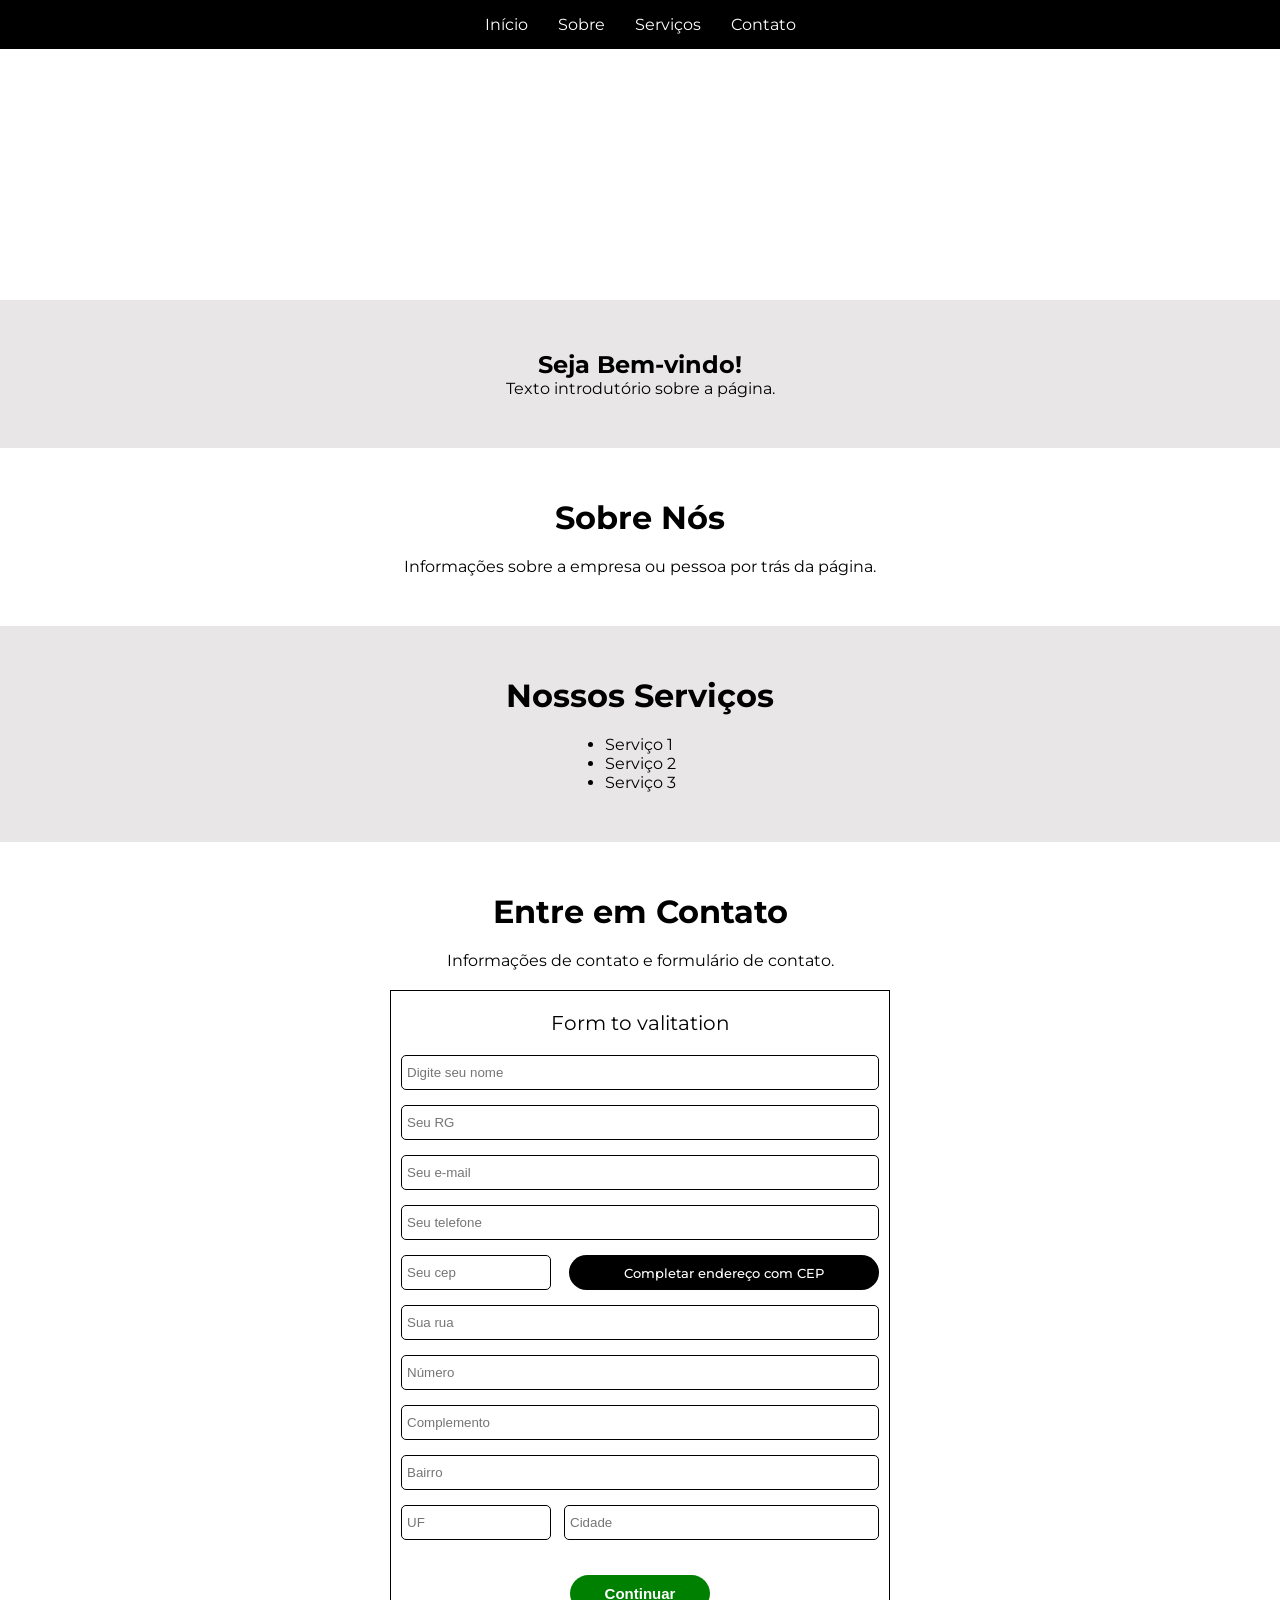
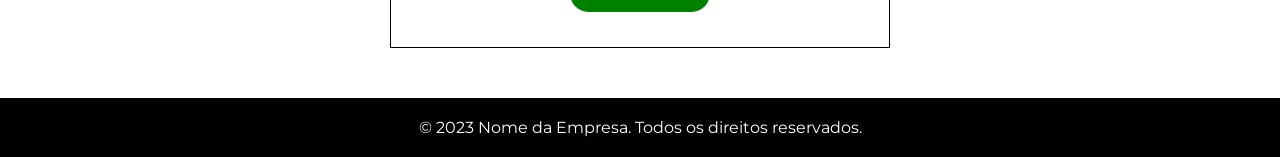
<file: index.html>
<!DOCTYPE html>
<html lang="en">
  <head>
    <meta charset="UTF-8" />
    <meta name="viewport" content="width=device-width, initial-scale=1.0" />
    <title>Validation Form</title>
    <!--FONTS MONTSERRAT-->
    <link
      href="https://fonts.googleapis.com/css?family=Montserrat:100,200,300,400,500,600,700,800,900"
      rel="stylesheet"
    />
    <!-- Local CSS -->
    <link rel="stylesheet" href="css/index.css" />
  </head>
  <body>
    <header>
      <nav>
        <ul>
          <li><a href="#inicio">Início</a></li>
          <li><a href="#sobre">Sobre</a></li>
          <li><a href="#servicos">Serviços</a></li>
          <li><a href="#contato">Contato</a></li>
        </ul>
      </nav>
    </header>
    <section id="inicio">
      <h1>Seja Bem-vindo!</h1>
      <p>Texto introdutório sobre a página.</p>
    </section>
    <section id="sobre">
      <h2>Sobre Nós</h2>
      <p>Informações sobre a empresa ou pessoa por trás da página.</p>
    </section>
    <section id="servicos">
      <h2>Nossos Serviços</h2>
      <ul>
        <li>Serviço 1</li>
        <li>Serviço 2</li>
        <li>Serviço 3</li>
      </ul>
    </section>
    <section id="contato">
      <h2>Entre em Contato</h2>
      <p>Informações de contato e formulário de contato.</p>

      <div class="formContainer">
        <p class="formTitle">Form to valitation</p>
        <form class="registre-form">
          <label for="name" class="labelInput">Nome</label>
          <input
            type="text"
            name="name"
            class="required formInput name"
            id="name"
            placeholder="Digite seu nome"
            onblur="blurAllField(event)"
          />
          <label for="rg" class="labelInput">RG</label>
          <input
            type="text"
            name="rg"
            class="required formInput rg"
            id="rg"
            placeholder="Seu RG"
            maxlength="16"
            onblur="blurAllField(event)"
          />
          <label for="email" class="labelInput">E-mail</label>
          <input
            type="email"
            name="email"
            class="required formInput email"
            id="email"
            placeholder="Seu e-mail"
            onblur="blurAllField(event)"
          />
          <label for="phoneNumber" class="labelInput">Telefone</label>
          <input
            type="text"
            name="phoneNumber"
            class="required formInput phoneNumber"
            id="phoneNumber"
            placeholder="Seu telefone"
            maxlength="11"
            onblur="blurAllField(event)"
          />
          <div class="form-group">
            <label for="postalCode" class="labelInput">CEP</label>
            <input
              type="text"
              name="postalCode"
              class="required cep-input postalCode"
              id="postalCode"
              placeholder="Seu cep"
              maxlength="8"
              onblur="blurAllField(event)"
            />
            <p class="completeAddress">Completar endereço com CEP</p>
          </div>
          <label for="street" class="labelInput">Rua</label>
          <input
            type="text"
            name="street"
            class="required formInput street"
            id="street"
            placeholder="Sua rua"
          />
          <label for="homeNumber" class="labelInput">Número</label>
          <input
            type="text"
            name="homeNumber"
            class="required formInput homeNumber"
            id="homeNumber"
            placeholder="Número"
            onblur="blurAllField(event)"
          />
          <input
            type="text"
            name="complement"
            class="formInput"
            id="complement"
            placeholder="Complemento"
          />
          <label for="neighborhood" class="labelInput">Bairro</label>
          <input
            type="text"
            name="neighborhood"
            class="required formInput neighborhood"
            id="neighborhood"
            placeholder="Bairro"
          />
          <div class="form-group">
            <label for="state" class="labelInput">UF</label>
            <input
              type="text"
              name="state"
              class="required state-input state"
              id="state"
              placeholder="UF"
            />
            <label for="city" class="labelInput">Cidade</label>
            <input
              type="text"
              name="city"
              class="required city-input city"
              id="city"
              placeholder="Cidade"
            />
          </div>
          <button type="submit" class="formBtn" id="submitButton">
            Continuar
          </button>
          <span class="erroMsg"></span>
        </form>
      </div>
    </section>
    <footer>
      <p>&copy; 2023 Nome da Empresa. Todos os direitos reservados.</p>
    </footer>
    <div class="confirmationWindow">
      <div class="confirmationContainer">
        <h3 class="confirmationTitle">Seu dados estão corretos?</h3>
        <div class="confirmationTextBox">
          <p class="confirmationText"><b>Nome: </b>Isaias Santana dos Santos</p>
        </div>
        <div class="confirmationBtnBox">
          <p class="toBackBtn confirmationBtn">Editar</p>
          <p class="toGoBtn confirmationBtn">Enviar</p>
        </div>
      </div>
    </div>
    <script src="js/index.js"></script>
  </body>
</html>
<script>
  let toShoppingCartBtn = document.querySelectorAll('.botao');
  if (toShoppingCartBtn) {
    function toShoppingCart() {
      window.location.href = `/api/comprar.aspx?id=${courseId}`;
    }
  }
</script>
</file>
<file: css/index.css>
:root {
  --blackColor: #000;
  --whiteColor: #fff;
  --greenColor: #008000;
  --errorMsg: #ff0000;
  --grayColor: #e8e6e6;
  --darkTransparenColor: #29272770;

  --input-radius: 5px;
}

* {
  margin: 0;
  padding: 0;
  box-sizing: border-box;
}

body {
  display: flex;
  flex-direction: column;
  justify-content: center;
  align-items: center;
  font-family: 'Montserrat';
}

.formContainer {
  max-width: 500px;
  width: 90%;
  margin-top: 20px;
  display: flex;
  flex-direction: column;
  justify-content: start;
  align-items: center;
  padding: 20px 10px;
  border: 1px solid;
}
h2 {
  font-size: 32px;
  text-align: center;
  margin-bottom: 20px;
}
.formTitle {
  font-size: 20px;
  text-align: center;
  margin-bottom: 20px;
}
form {
  width: 100%;
  display: flex;
  flex-direction: column;
  justify-content: start;
  align-items: center;
  row-gap: 15px;
}
.formInput {
  border: 1px solid;
  border-radius: var(--input-radius);
  padding: 5px;
  height: 35px;
  background-color: transparent;
  width: 100%;
  outline: none;
}
.labelInput {
  display: none;
}
.form-group {
  width: 100%;
  display: flex;
  justify-content: space-between;
  align-items: center;
}
.cep-input {
  border: 1px solid;
  border-radius: var(--input-radius);
  padding: 5px;
  height: 35px;
  background-color: transparent;
  max-width: 150px;
  width: 100%;
  outline: none;
}
.form-group p {
  background-color: var(--blackColor);
  color: var(--whiteColor);
  font-weight: 500;
  font-size: 13px;
  padding: 5px;
  border-radius: 20px;
  max-width: 310px;
  width: 100%;
  min-height: 35px;
  text-align: center;
  display: flex;
  justify-content: center;
  align-items: center;
  transition: all 0.6s;
  cursor: pointer;
}
.form-group p:hover,
.formBtn:hover {
  transform: scale(1.02);
}
.form-group p:active,
.formBtn:active {
  filter: brightness(75%);
}
.state-input {
  border: 1px solid;
  border-radius: var(--input-radius);
  padding: 5px;
  height: 35px;
  background-color: transparent;
  max-width: 150px;
  width: 100%;
  outline: none;
}
.city-input {
  border: 1px solid;
  border-radius: var(--input-radius);
  padding: 5px;
  height: 35px;
  background-color: transparent;
  max-width: 315px;
  width: 100%;
  outline: none;
}
.formBtn {
  border: none;
  color: var(--whiteColor);
  background-color: var(--greenColor);
  border-radius: 20px;
  padding: 10px 35px;
  font-size: 15px;
  font-weight: bold;
  margin: 20px auto 0;
  transition: all 0.4s;
}
.erroMsg {
  font-size: 13px;
  text-align: center;
  font-weight: 600;
  color: var(--errorMsg);
}
.fieldError {
  outline: auto;
  outline-color: var(--errorMsg);
}

nav {
  background-color: var(--blackColor);
  color: var(--whiteColor);
  padding: 15px 0;
  position: fixed;
  top: 0;
  left: 0;
  width: 100%;
}

nav ul {
  list-style: none;
  display: flex;
  justify-content: center;
}

nav li {
  margin: 0 15px;
}

nav a {
  text-decoration: none;
  color: var(--whiteColor);
}

header {
  background-image: url(https://images.pexels.com/photos/12360852/pexels-photo-12360852.jpeg?auto=compress&cs=tinysrgb&w=1260&h=750&dpr=1);
  background-size: cover;
  background-position: center;
  text-align: center;
  color: #fff;
  position: relative;
  width: 100%;
  height: 300px;
}
#inicio,
#servicos {
  background-color: var(--grayColor);
}
#servicos {
}
section {
  width: 100%;
  display: flex;
  justify-content: center;
  align-items: center;
  flex-direction: column;
  padding: 50px;
}

footer {
  background-color: var(--blackColor);
  color: var(--whiteColor);
  text-align: center;
  padding: 20px 0;
  width: 100%;
  display: flex;
  justify-content: center;
  align-items: center;
  flex-direction: column;
}
/* Confirmation Window */
.confirmationWindow {
  position: fixed;
  top: 0;
  left: 0;
  right: 0;
  bottom: 0;
  background-color: var(--darkTransparenColor);
  color: var(--blackColor);
  display: none;
  /* display: flex; */
  justify-content: center;
  align-items: center;
}
.confirmationContainer {
  padding: 20px;
  background-color: var(--grayColor);
  display: flex;
  flex-direction: column;
  justify-content: center;
  align-items: center;
}
.confirmationTitle {
  font-size: 18px;
  font-weight: 700;
  margin-bottom: 15px;
}
.confirmationTextBox {
  width: 100%;
  display: flex;
  flex-direction: column;
  justify-content: start;
  align-items: start;
  margin-bottom: 30px;
}
.confirmationText {
  font-size: 16px;
  line-height: 25px;
  text-align: start;
}

.confirmationBtnBox {
  width: 100%;
  display: flex;
  justify-content: space-around;
  align-items: center;
}
.confirmationBtn {
  background-color: var(--blackColor);
  color: var(--whiteColor);
  padding: 5px 25px;
  font-size: 13px;
  font-weight: bold;
  text-transform: uppercase;
  cursor: pointer;
  transition: all 0.5s;
}
.confirmationBtn:hover {
  transform: scale(1.03);
}
.confirmationBtn:active {
  filter: brightness(75%);
}
/* @media screen and (max-width: 768px) {
  header {
    padding: 100px 0;
  }

  section {
    padding: 30px;
  }
} */

@media (max-width: 576px) {
  .form-group {
    flex-direction: column;
    row-gap: 15px;
  }
  .form-group .cep-input,
  .form-group .state-input,
  .form-group .city-input {
    max-width: 100%;
  }
  .form-group p {
    width: 100%;
  }
}
</file>
